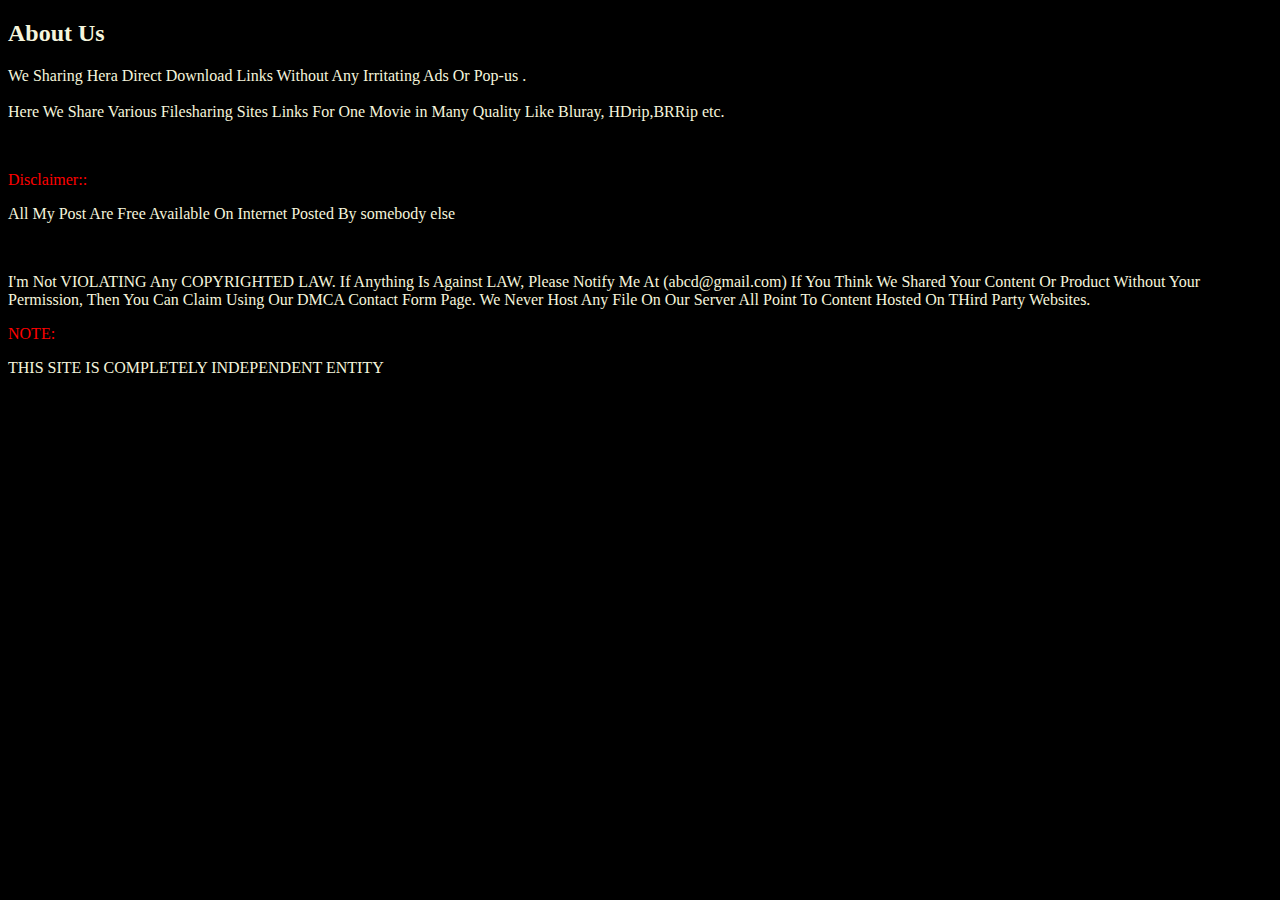
<file: html/about.html>
<!DOCTYPE html>
<html lang="en">
<head>
    <meta charset="UTF-8">
    <meta http-equiv="X-UA-Compatible" content="IE=edge">
    <meta name="viewport" content="width=device-width, initial-scale=1.0">
    <title>About Us</title>
    <style>
        body{
            background-size: cover;
            background-color: black;
        }
    </style>
</head>
<body>
    <h2 style="color: beige;">About Us</h2>
    <p style="color: beige;">
        We Sharing Hera Direct Download Links Without Any Irritating Ads Or Pop-us .
        <br>
        <br>
        Here We Share Various Filesharing Sites Links For One Movie in 
        Many Quality Like Bluray, HDrip,BRRip etc.
    </p>
    <br>
    <p style="color: red;">Disclaimer::</p>
    <p style="color: beige;"> All My Post Are Free Available On Internet Posted By 
    somebody else</p>
    <br>
    <p style="color: beige;">
          I'm Not VIOLATING Any COPYRIGHTED LAW.
          If Anything Is Against LAW, Please Notify Me At
          (abcd@gmail.com)
          If You Think We Shared Your Content Or Product Without Your Permission, Then You Can Claim 
          Using Our DMCA Contact Form Page. We Never Host Any File On Our Server All Point To Content Hosted On THird Party Websites.
    </p>
    <p style="color: red;">NOTE:</p>
    <p style="color: beige;"> THIS SITE IS COMPLETELY INDEPENDENT ENTITY</p>
  
  
</body>
</html>
</file>
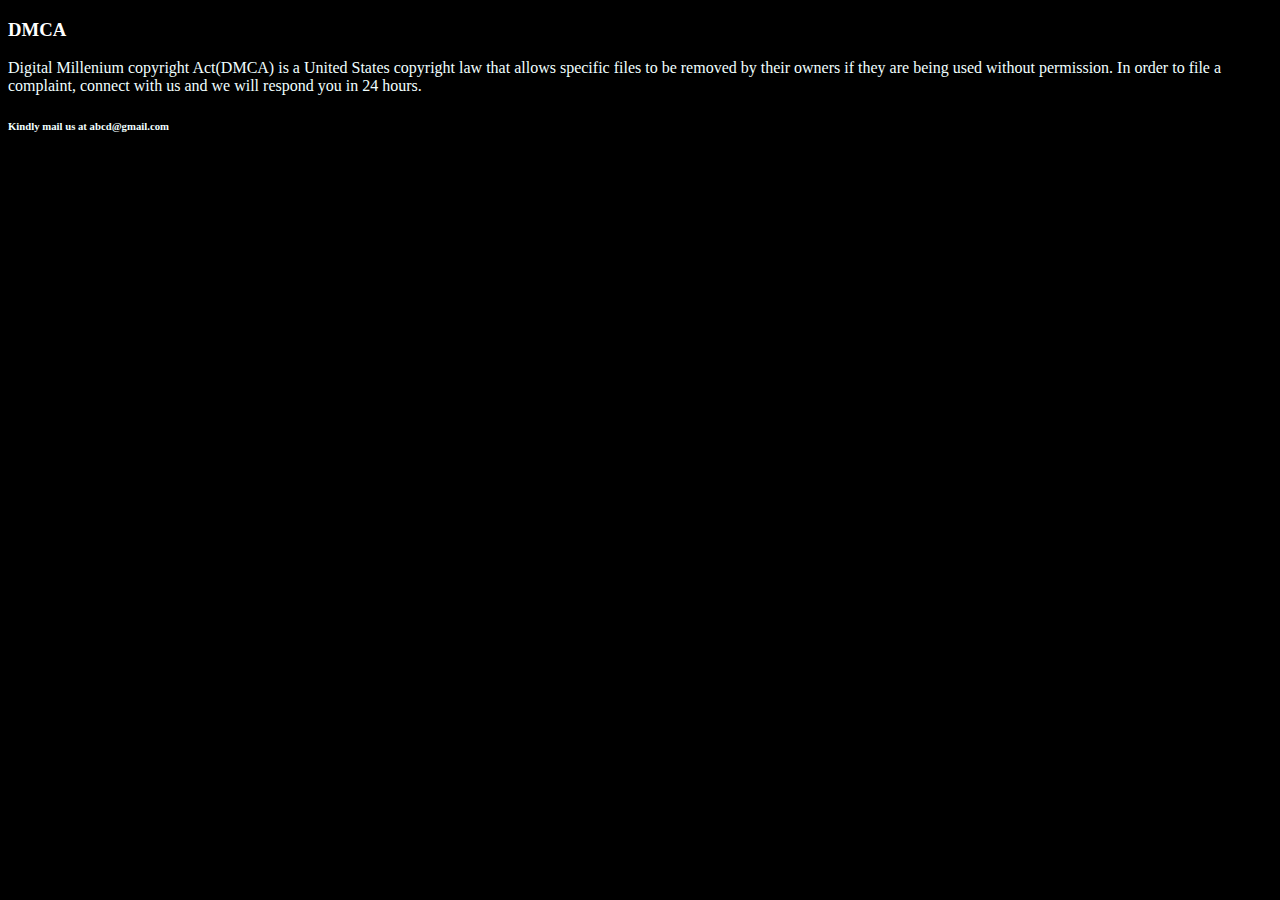
<file: html/dmca.html>
<!DOCTYPE html>
<html lang="en">
<head>
    <meta charset="UTF-8">
    <meta http-equiv="X-UA-Compatible" content="IE=edge">
    <meta name="viewport" content="width=device-width, initial-scale=1.0">
    <title>DMCA</title>
    <style>
        body{
            background-color: black;
        }
    </style>
</head>
<body>
    <h3 style="color: white;">DMCA</h3>
    <P style="color: azure;">Digital Millenium copyright Act(DMCA) is a United States copyright law that allows 
        specific files to be removed by their owners if they are being used without permission.
        In order to file a complaint, connect with us and we will respond you in 24 hours.
    </P>
   
    <h6 style="color: azure;">Kindly mail us at abcd@gmail.com</h6>
</body>
</html>
</file>
